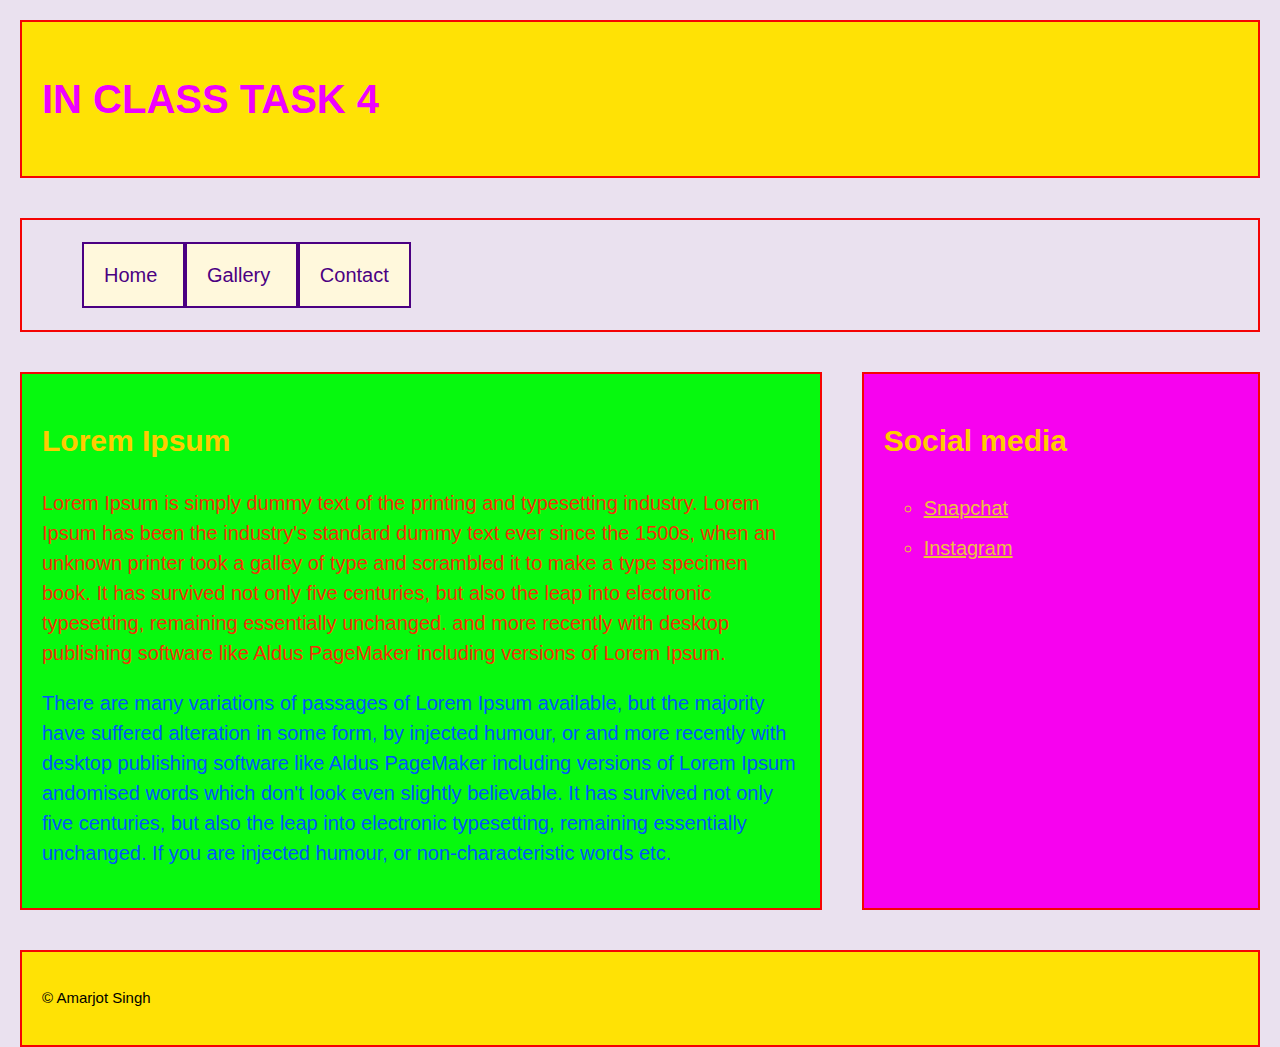
<file: index.html>
<!-- Name: Amarjot Singh --> 
<!-- Email: Amarjot Singh, Asingh5622@conestogac.on.ca-->
<!DOCTYPE html>
<html lang="en">
<head>
    <meta charset="UTF-8">
    <meta name="viewport" content="width=device-width, initial-scale=1.0">
    <link rel="stylesheet" type="text/css" href="css/normalize.css">
    <link rel="stylesheet" type="text/css" href="css/style.css">
    <title> Task2 </title>
   
</head>
<body>
    <header class="structural">
        <h1 > IN CLASS TASK 4 </h1>  
    </header>
    <nav class="structural">
        <ul>
            <li> <a href="index.html">Home </li></a>
            <li> <a href="gallery.html">Gallery </li></a>
            <li> <a href="contact.html"> Contact </li></a>
        </ul>

    </nav>
    <section>
        <main class="structural">
            <h2> Lorem Ipsum </h2>
            <p id="para1"> Lorem Ipsum is simply dummy text of the printing and typesetting industry. Lorem Ipsum has been the industry's standard dummy text ever since the 1500s, when an unknown printer took a galley of type and scrambled it to make a type specimen book.
                It has survived not only five centuries, but also the leap into electronic typesetting, remaining essentially unchanged. 
                and more recently with desktop publishing software like Aldus PageMaker including versions of Lorem Ipsum.</p>
            <p id="para2"> There are many variations of passages of Lorem Ipsum available, but the majority have suffered 
                alteration in some form, by injected humour, or 
                and more recently with desktop publishing software like Aldus PageMaker including versions of Lorem Ipsum
                andomised words which don't look even slightly believable.
                It has survived not only five centuries, but also the leap into electronic typesetting, remaining essentially unchanged. 
                If you are injected humour, or non-characteristic words etc.</p>
        </main>
        <aside class="structural">
                <h2> Social media </h2>
                <ul>
                    <li> <a href ="https://accounts.snapchat.com/accounts/v2/login">Snapchat</a> </li>
                    <li><a href = "https://www.instagram.com/"> Instagram</a></li>
                
                </ul>
    
            </aside>
    </section>
        <footer class="structural">
        <p> &copy; Amarjot Singh </p>
        </footer>
       
</body>
</html>
</file>
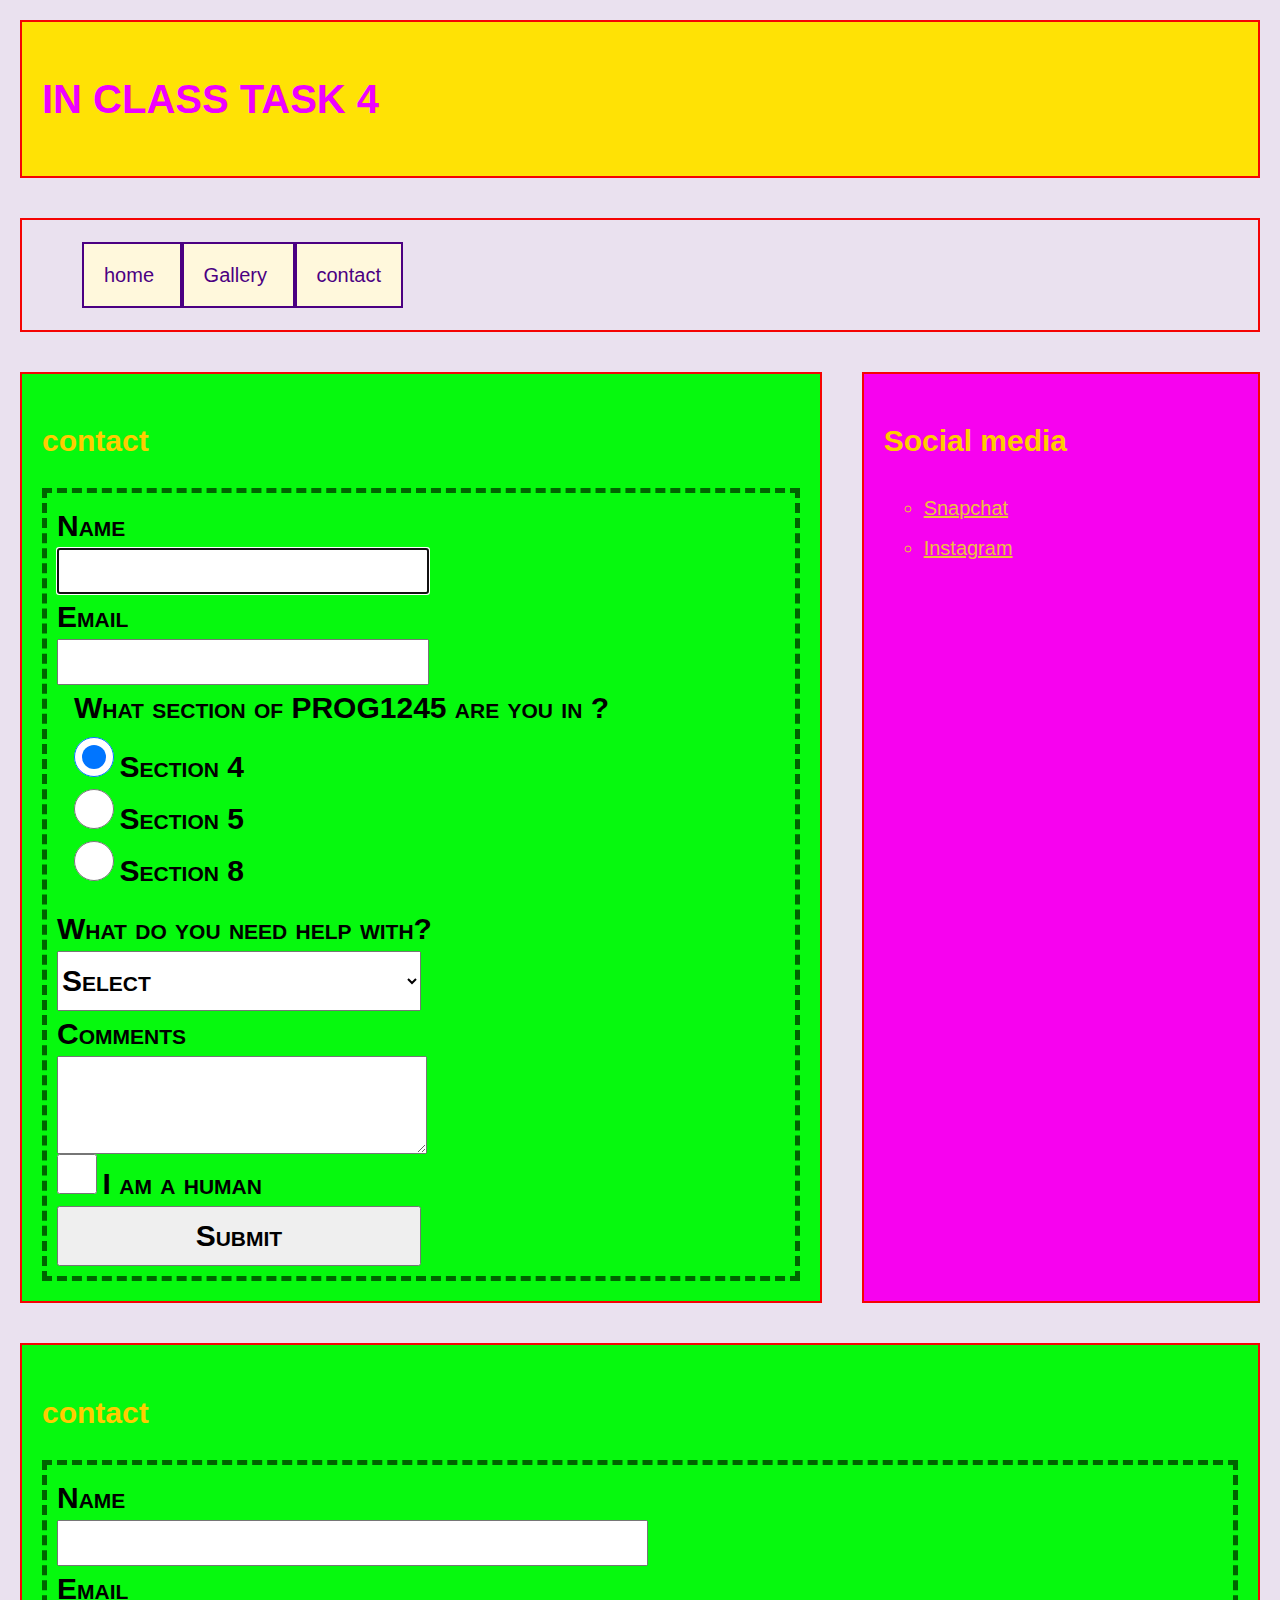
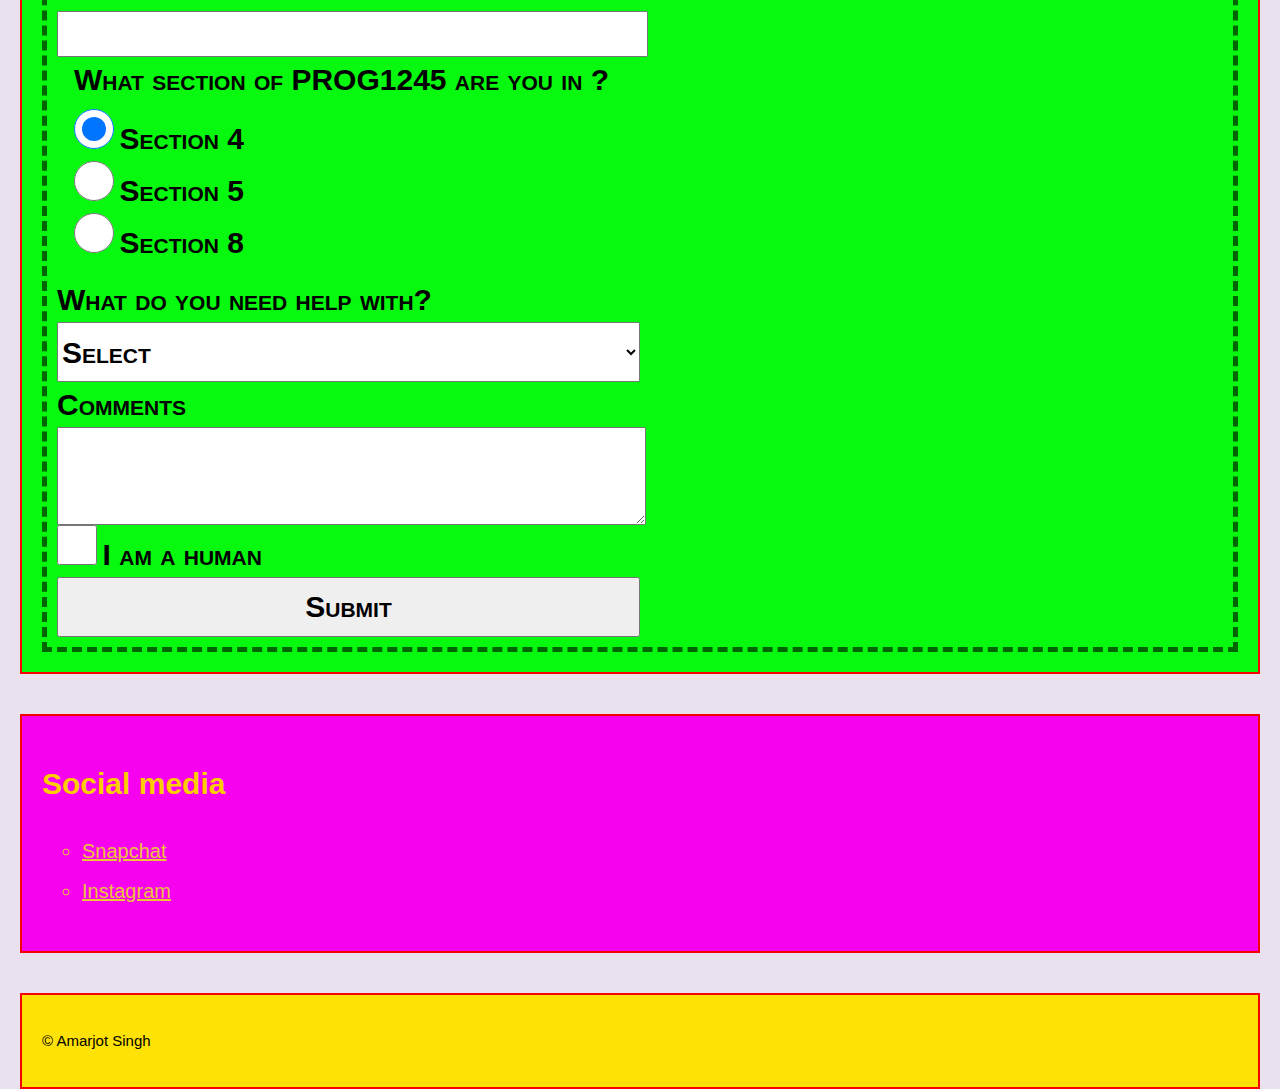
<file: contact.html>
<!-- Name: Amarjot Singh --> 
<!-- Email: Amarjot Singh, Asingh5622@conestogac.on.ca-->
<!DOCTYPE html>
<html lang="en">
<head>
    <meta charset="UTF-8">
    <meta name="viewport" content="width=device-width, initial-scale=1.0">
    <link rel="stylesheet" type="text/css" href="css/normalize.css">
    <link rel="stylesheet" type="text/css" href="css/style.css">
    <title> Task2 </title>
   
</head>
<body>
    <header class="structural">
        <h1 > IN CLASS TASK 4 </h1>  
    </header>
    <nav class="structural">
        <ul>
            <li> <a href="index.html">home </li></a>
            <li> <a href="gallery.html">Gallery </li></a>
            <li> <a href="contact.html"> contact </li></a>
        </ul>

    </nav>
    <section>
        <main class="structural">
            <h2> contact </h2>
            <form>
                <div>
                    <label for="name"> Name </label>
                    <input type="text" id="name" name="name" required autofocus>
                </div>
                <div>
                    <label for="email"> Email</label>
                    <input type="email" id="email" name="email" required>
                </div>
                <fieldset>
                    <legend> What section of PROG1245 are you in ? </legend>
                    <input type="radio" name="sec" id="4" value="4" required checked>
                    <label for="4"> Section 4 </label>
                    <br>
                    <input type="radio" name="sec" id="5" value="5">
                    <label for="5"> Section 5 </label>
                    <br>
                    <input type="radio" name="sec" id="8" value="8">
                    <label for="8"> Section 8 </label>
                </fieldset>
                <div>
                    <label for="help"> What do you need help with? </label>
                    <select name="help" id="help" required>
                        <option value="" selected>Select </option>
                        <option value="html">HTML</option>
                        <option value="css"> CSS</option>
                        <option value="both"> Both (html & CSS) </option>
                    </select>
                </div>
                <div>
                    <Label for="comment">Comments</Label>
                    <textarea id="comment" name="comment" rows="4" required></textarea>
                </div>
                <div>
                    <input type="checkbox" name="human" id="human" value="true" required>
                    <Label for="human">I am a human </Label>
                </div>
                <div> 
                    <input type="Submit" id="Submit" value="Submit">
                </div>
            </form>
    
        </main>
        <aside class="structural">
                <h2> Social media </h2>
                <ul>
                    <li> <a href ="https://accounts.snapchat.com/accounts/v2/login">Snapchat</a> </li>
                    <li><a href = "https://www.instagram.com/"> Instagram</a></li>
                
                </ul>
    
            </aside>
    </section>
    <main class="structural">
        <h2> contact </h2>
        <form>
            <div>
                <label for="name"> Name </label>
                <input type="text" id="name" name="name" required autofocus>
            </div>
            <div>
                <label for="email"> Email</label>
                <input type="email" id="email" name="email" required>
            </div>
            <fieldset>
                <legend> What section of PROG1245 are you in ? </legend>
                <input type="radio" name="sec" id="4" value="4" required checked>
                <label for="4"> Section 4 </label>
                <br>
                <input type="radio" name="sec" id="5" value="5">
                <label for="5"> Section 5 </label>
                <br>
                <input type="radio" name="sec" id="8" value="8">
                <label for="8"> Section 8 </label>
            </fieldset>
            <div>
                <label for="help"> What do you need help with? </label>
                <select name="help" id="help" required>
                    <option value="" selected>Select </option>
                    <option value="html">HTML</option>
                    <option value="css"> CSS</option>
                    <option value="both"> Both (html & CSS) </option>
                </select>
            </div>
            <div>
                <Label for="comment">Comments</Label>
                <textarea id="comment" name="comment" rows="4" required></textarea>
            </div>
            <div>
                <input type="checkbox" name="human" id="human" value="true" required>
                <Label for="human">I am a human </Label>
            </div>
            <div> 
                <input type="Submit" id="Submit" value="Submit">
            </div>
        </form>

    </main>
    <aside class="structural">
            <h2> Social media </h2>
            <ul>
                <li> <a href ="https://accounts.snapchat.com/accounts/v2/login">Snapchat</a> </li>
                <li><a href = "https://www.instagram.com/"> Instagram</a></li>
            
            </ul>

        </aside>
        <footer class="structural">
        <p> &copy; Amarjot Singh </p>
        </footer>
       
</body>
</html>
</file>
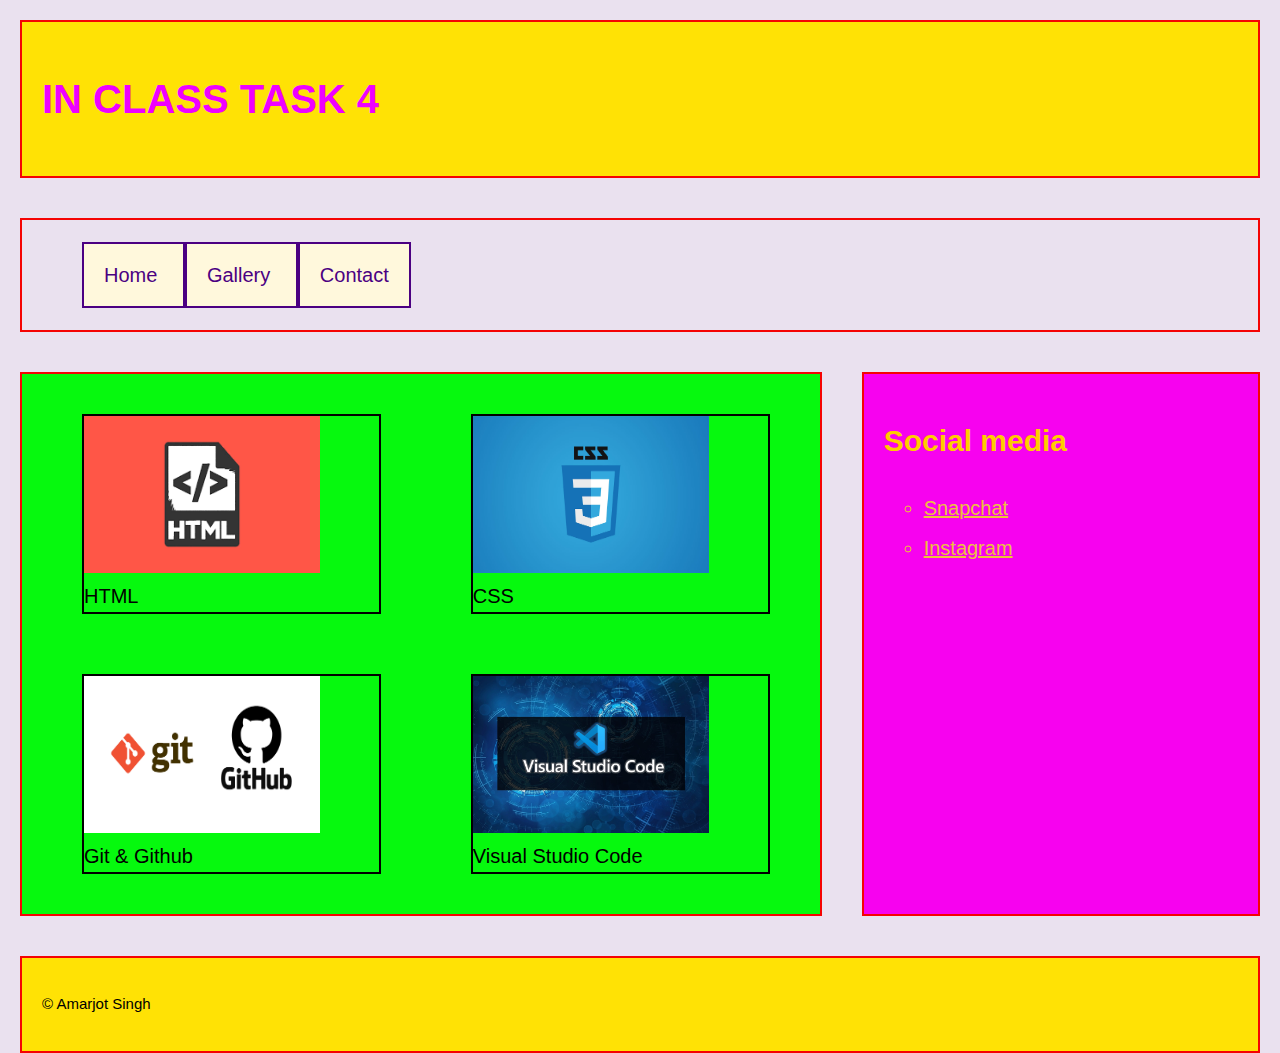
<file: gallery.html>
<!-- Name: Amarjot Singh --> 
<!-- Email: Amarjot Singh, Asingh5622@conestogac.on.ca-->
<!DOCTYPE html>
<html lang="en">
<head>
    <meta charset="UTF-8">
    <meta name="viewport" content="width=device-width, initial-scale=1.0">
    <link rel="stylesheet" type="text/css" href="css/normalize.css">
    <link rel="stylesheet" type="text/css" href="css/style.css">
    <title> Task2 </title>
   
</head>
<body>
    <header class="structural">
        <h1 > IN CLASS TASK 4 </h1>  
    </header>
    <nav class="structural">
        <ul>
            <li> <a href="index.html">Home </li></a>
            <li> <a href="gallery.html">Gallery </li></a>
            <li> <a href="contact.html"> Contact </li></a>
        </ul>

    </nav>
    <section>
        <main class="structural" id="gallery">
            <figure>
                <img src="images/html.png" alt="HTML logo">
                <figcaption> HTML  </figcaption>
            </figure>
            <figure>
                <img src="images/css.jpg" alt="Css Logo">
                <figcaption> CSS </figcaption>
            </figure>
            <figure>
                <img src="images/git-github.png" alt="Git & Github">
                <figcaption> Git & Github </figcaption>
            </figure>
            <figure>
                <img src="images/vscode_background.jpg" alt="Visual Studio Code">
                <figcaption> Visual Studio Code </figcaption>
            </figure>
        </main>

    <aside class="structural">
            <h2> Social media </h2>
            <ul>
                <li> <a href ="https://accounts.snapchat.com/accounts/v2/login">Snapchat</a> </li>
                <li><a href = "https://www.instagram.com/"> Instagram</a></li>
            
            </ul>

        </aside>
    </section>
        <footer class="structural">
        <p> &copy; Amarjot Singh </p>
        </footer>
       
</body>
</html>
</file>
<file: css/style.css>
/* Amarjot Singh 7755622*/
html{
    font: normal normal normal 20px/1.5 Verdana, Arial, Helvetica;
}
body{
    height: 100vh;
    width: 100vw;
    background-color: hsla(280, 30%, 70%, 0.3);
    display: flex;
    flex-direction:column;
    }
    h1{
        color: rgb(238, 0, 255); 
        font-size: 2rem;
    }
    h2{
        
        color: #fc0;
        font-size: 1.5rem;
    }
    header{
        background-color: hsl(53, 100%, 51%);
    }
    nav ul li{
        display: inline;
        list-style-type: none;
    }
    nav ul li a{
        color: indigo;
        border: 0.1em solid indigo;
        background-color: cornsilk;
        text-decoration: none;
        padding: 1rem;
    }
    nav ul li a:hover{
        color: cornsilk;
        background-color: indigo;
        border-color: cornsilk;
    }
    section{
        display: flex;
        flex-direction: row;
        flex-wrap: nowrap;
        justify-content: space-between;
        align-items: stretch;

    }
    main{
        flex:  1 2 70% ;
        background-color: hsl(122, 95%, 50%);
    
    }
    aside{
        flex: 1 1 30% ;
        background-color: hsl(302, 98%, 49%);
    }
    aside ul{
        list-style-type: circle;
    }
    aside li, aside a{
        color:rgba(233, 245, 10, 0.8);
        line-height: 2em;
    }
    aside a:hover{
        color : rgb(10, 10, 243)
    }
    footer{
        background-color: hsl(53, 100%, 51%);
    }
    .structural{
        padding : 1rem;
        margin : 1rem;
        border : 0.1em solid rgb(245, 3, 3);
    }
    #para1{
        color : rgb(243, 49, 6)
    }
    #para2{
        color : rgb(0, 87, 250)
    }
    form{
        border: .25em dashed darkgreen;
        padding: .5em;
        margin: auto;
    }
    input[type=text], input[type=email], input[type=submit], select, option{
        display: block;
        width: 50%;
        height: 2em;
    }
    input[type=radio], input[type=checkbox] {
        height: 2em;
        width: 2em;
    }
    select, option, label, legend, input[type=submit]{
        font-size: 1.5rem;
        font-weight: bold;
        font-variant: small-caps;
    }
    textarea{
        display: block;
        width: 50%;
    }
    fieldset{
        border: none;
    }
    footer p{
        font-size: .75rem;
    }
    #gallery{
        display: grid;
        grid-template-columns: 1fr 1fr;
        grid-template-rows: 1fr 1fr;
        row-gap:1rem;
        column-gap: 1rem;
    }
    img{
        width: 80%;
        height: 80%;
    }
    figure{
        border: 0.1em solid black;
        width: 80%;
    }
    @media(max-width : 600px){
        html{
            font-size: 10px;
        }
        section{
            display: block;
        }
        #gallery{
            grid-template-columns: 1fr;
            grid-template-rows: 1fr;
        }
    }
</file>
